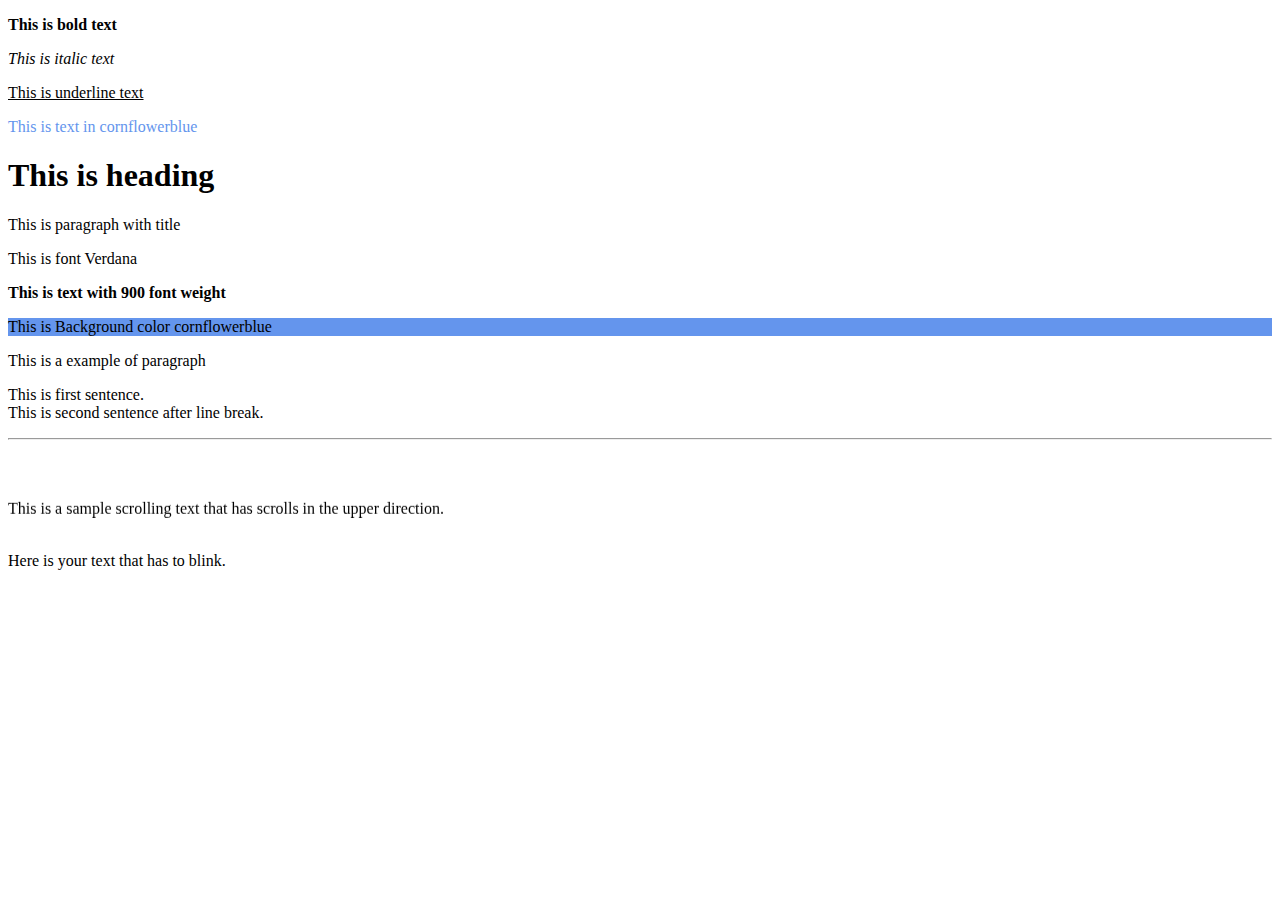
<file: College Webdev for practical/HTML/file1.html>
<!DOCTYPE html>
<html lang="en">
<head>
    <meta charset="UTF-8">
    <meta name="viewport" content="width=device-width, initial-scale=1.0">
    <title>Practical Questions</title>
</head>
<body>
    <!-- Create an HTML document with the following formatting-
    a. Bold
    b. Italics
    c. Underline,
    d. Colors,
    e. Heading,
    f. Title,
    g. Font,
    h. Font - weight,
    i. Background,
    j. Paragraph,
    k. Line Brakes,
    l. Horizontal Line,
    m. Blinking Text as well as marquee text.,
    n.  -->
    <p><b>This is bold text</b></p>
    <p><i>This is italic text</i></p>
    <p><u>This is underline text</u></p>
    <p style = "color: cornflowerblue;">This is text in cornflowerblue</p>
    <h1>This is heading</h1>
    <p title="Example of title">This is paragraph with title</p>
    <p style="font-family: Verdana;">This is font Verdana </p>
    <p style="font-weight: 900;">This is text with 900 font weight</p>
    <p style="background-color: cornflowerblue;">This is Background color cornflowerblue</p>
    <p>This is a example of paragraph</p>
    <p>This is first sentence. <br> This is second sentence after line break.</p>
    <hr>
    <marquee width="100%" direction="up" height="100px">
        This is a sample scrolling text that has scrolls in the upper direction.
    </marquee>
        
    <blink> Here is your text that has to blink. </blink>
        
</body>
</html>
</file>
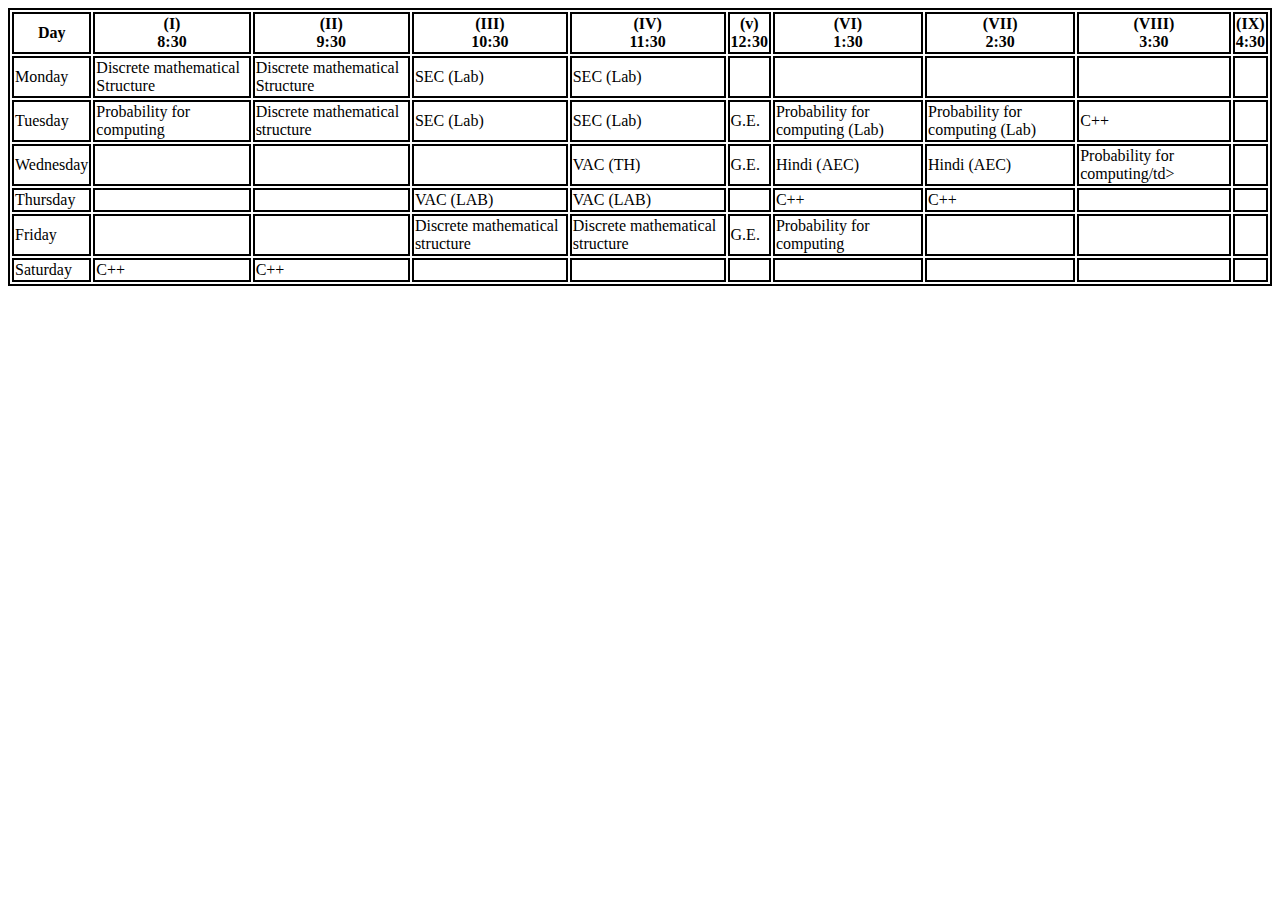
<file: College Webdev for practical/HTML/file3.html>
<!DOCTYPE html>
<html lang="en">
<head>
    <meta charset="UTF-8">
    <meta name="viewport" content="width=device-width, initial-scale=1.0">
    <title>Practical Questions</title>
    <style>
        table{
            border: 2px solid black;
            width: 100%;
            /* padding: 5px; */
        }
        th{
            border: 2px solid black;
            
        }
        td{
            border: 2px solid black;
            
        }
    </style>
</head>
<body>
    <!-- Creating a table which show current semster time table -->
    <table>
        <tr>
            <th>Day</th>
            <th>(I)<br>8:30</th>
            <th>(II)<br>9:30</th>
            <th>(III)<br>10:30</th>
            <th>(IV)<br>11:30</th>
            <th>(v)<br>12:30</th>
            <th>(VI)<br>1:30</th>
            <th>(VII)<br>2:30</th>
            <th>(VIII)<br>3:30</th>
            <th>(IX)<br>4:30</th>
        </tr>
        <tr>
            <td>Monday</td>
            <td>Discrete mathematical Structure</td>
            <td>Discrete mathematical Structure</td>
            <!-- <td>Discrete mathematical Structure</td> -->
            <td>SEC (Lab)</td>
            <td>SEC (Lab)</td>
            <td>         </td>
            <td>         </td>
            <td>         </td>
            <td>         </td>
            <td>         </td>
        </tr>
        <tr>
            <td>Tuesday</td>
            <td>Probability for computing</td>
            <td>Discrete mathematical structure</td>
            <td>SEC (Lab)</td>
            <td>SEC (Lab)</td>
            <td>G.E.</td>
            <td>Probability for computing (Lab)</td>
            <td>Probability for computing (Lab)</td>
            <td>C++</td>
            <td></td>
        </tr>
        <tr>
            <td>Wednesday</td>
            <td></td>
            <td></td>
            <td></td>
            <td>VAC (TH)</td>
            <td>G.E.</td>
            <td>Hindi (AEC)</td>
            <td>Hindi (AEC)</td>
            <td>Probability for computing/td>
            <td></td>
        </tr>
        <tr>
            <td>Thursday</td>
            <td></td>
            <td></td>
            <td>VAC (LAB)</td>
            <td>VAC (LAB)</td>
            <td></td>
            <td>C++</td>
            <td>C++</td>
            <td></td>
            <td></td>
        </tr>
        <tr>
            <td>Friday</td>
            <td></td>
            <td></td>
            <td>Discrete mathematical structure</td>
            <td>Discrete mathematical structure</td>
            <td>G.E.</td>
            <td>Probability for computing</td>
            <td></td>
            <td></td>
            <td></td>
            
        </tr>
        <tr>
            <td>Saturday</td>
            <td>C++</td>
            <td>C++</td>
            <td></td>
            <td></td>
            <td></td>
            <td></td>
            <td></td>
            <td></td>
            <td></td>
        </tr>
    </table>
    
</body>
</html>
</file>
